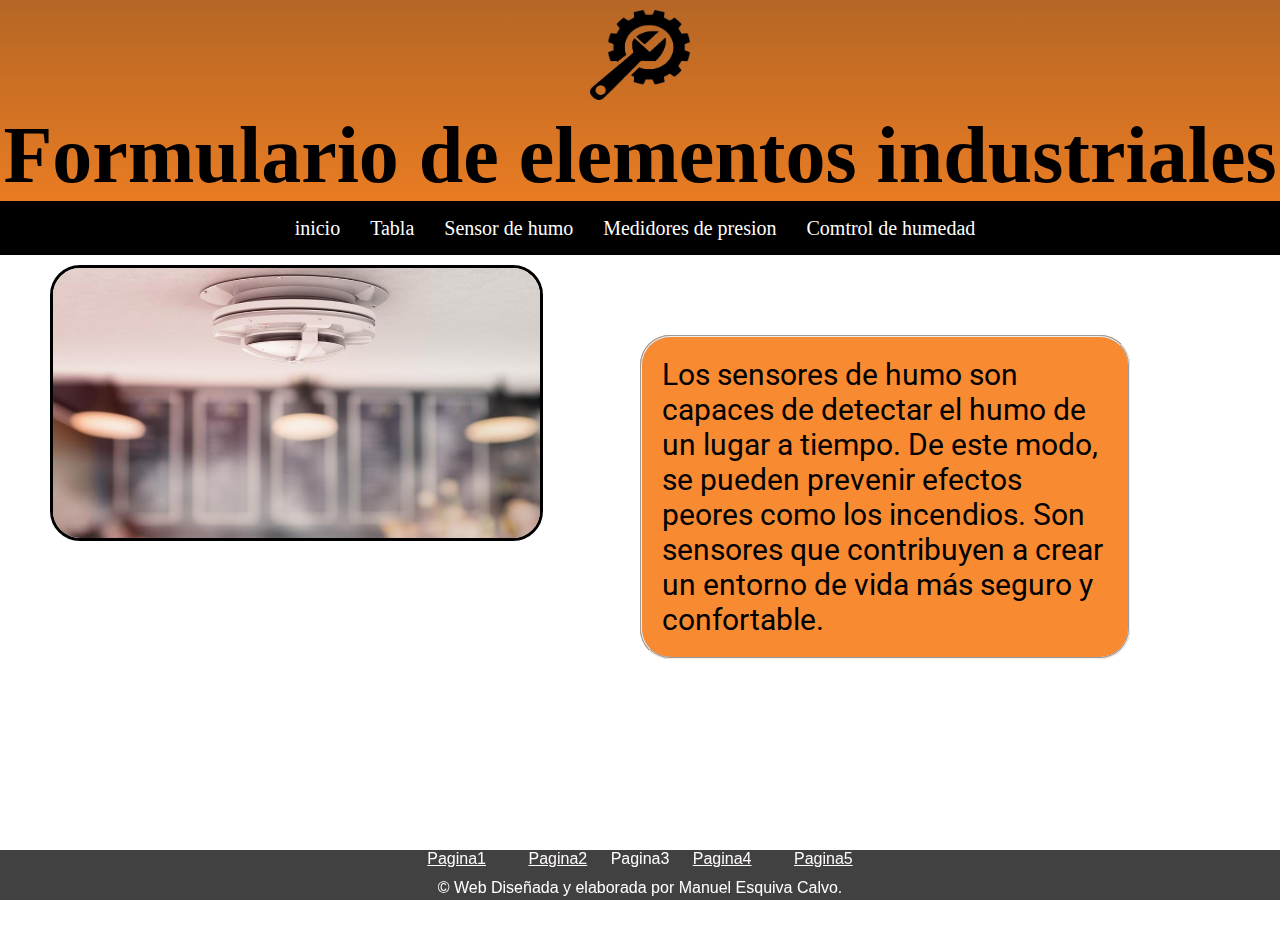
<file: pagina3.html>
<!DOCTYPE html>
<html lang="en">

<head>
    <meta charset="UTF-8">
    <meta http-equiv="X-UA-Compatible" content="IE=edge">
    <meta name="viewport" content="width=device-width, initial-scale=1.0">
    <link rel="stylesheet" href="./CSS/cssPg3.css">
    <link href="https://fonts.googleapis.com/css2?family=Roboto:ital,wght@0,500;1,300&display=swap" rel="stylesheet">
    <title>Document</title>
</head>
<body>
    <script src="./Js/nav.js"></script>

    <header id="nav">
      
    </header> 
    <main>
        <div class="parent">
            <div id="div1">
            <img src="IMG/controlHumos.jpg" id="foto">
        </div>
        <div class="div2">
        <fieldset id="parrafo">
            <p>Los sensores de humo son capaces de detectar el humo de un lugar a tiempo. De este modo, se pueden
                prevenir efectos peores como los incendios. Son sensores que contribuyen
                a crear un entorno de vida más seguro y confortable.
            </p>
        </fieldset>
        </div>
        <div class="div3">
            <div id="video">
                <iframe  width="560" height="315" src="https://www.youtube.com/embed/rNOx4NJki5s"
                title="YouTube video player" frameborder="0"
                allow="accelerometer; autoplay; clipboard-write; encrypted-media; gyroscope; picture-in-picture"
                allowfullscreen></iframe>
            </div>
            
        </div>
        </div>
        
        <br>
    </main>
    <footer>
        <div>
            
            <a href="Index.html" title="Mi enlace">Pagina1</a>
            <a href="pagina2.html" title="Mi enlace">Pagina2</a>
            Pagina3
            <a href="pagina4.html" title="Mi enlace">Pagina4</a>
            <a href="pagina5.html" title="Mi enlace">Pagina5</a>
            <P id="copyright">
                © Web Diseñada y elaborada por Manuel Esquiva Calvo.
            </P>
        </div>
    </footer>
</body>

</html>
</file>
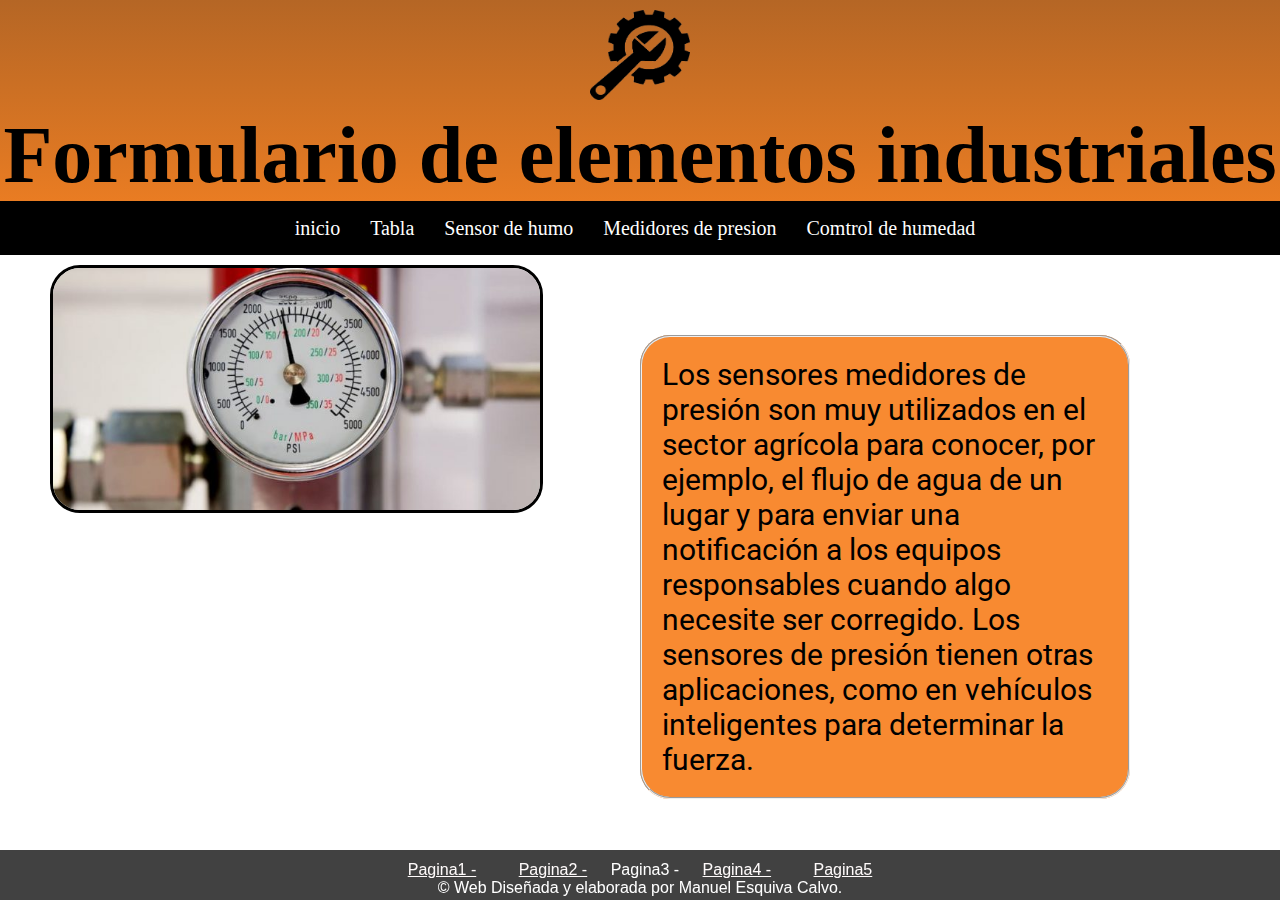
<file: pagina4.html>
<!DOCTYPE html>
<html lang="en">

<head>
    <meta charset="UTF-8">
    <meta http-equiv="X-UA-Compatible" content="IE=edge">
    <meta name="viewport" content="width=device-width, initial-scale=1.0">
    <link rel="stylesheet" href="./CSS/cssPg3.css">
    <link href="https://fonts.googleapis.com/css2?family=Roboto:ital,wght@0,500;1,300&display=swap" rel="stylesheet">
    <title>Document</title>
</head>

<body>
    <script src="./Js/nav.js"></script>

    <header id="nav">
      
    </header> 
    <main>
        <div class="parent">
            <div id="div1">
            <img src="IMG/medidorPresion.jpg" width="200" height="150" id="foto">
        </div>
        <div class="div2">
        <fieldset id="parrafo">
            <p>Los sensores medidores de presión son muy utilizados en el sector agrícola para conocer, por ejemplo, el
                flujo de agua de un lugar y para enviar una notificación a los equipos responsables cuando algo necesite
                ser
                corregido. Los sensores de presión tienen otras aplicaciones, como en vehículos
                inteligentes para determinar la fuerza.
            </p>
        </fieldset>
        </div>
        <div class="div3">
            <div id="video">
                <iframe width="560" height="315" src="https://www.youtube.com/embed/0-yUmdA62Dk"
                title="YouTube video player" frameborder="0"
                allow="accelerometer; autoplay; clipboard-write; encrypted-media; gyroscope; picture-in-picture"
                allowfullscreen></iframe>
            
        </div>
        </div>
        
        <br>
    </main>
    <footer>
        <div id="copyright">
            
            <a href="Index.html" title="Mi enlace">Pagina1 -</a>
            <a href="pagina2.html" title="Mi enlace">Pagina2 -</a>
            Pagina3 -
            <a href="pagina4.html" title="Mi enlace">Pagina4 -</a>
            <a href="pagina5.html" title="Mi enlace">Pagina5</a>
            <P>
                © Web Diseñada y elaborada por Manuel Esquiva Calvo.
            </P>
        </div>
    </footer>
</body>

</html>
</file>
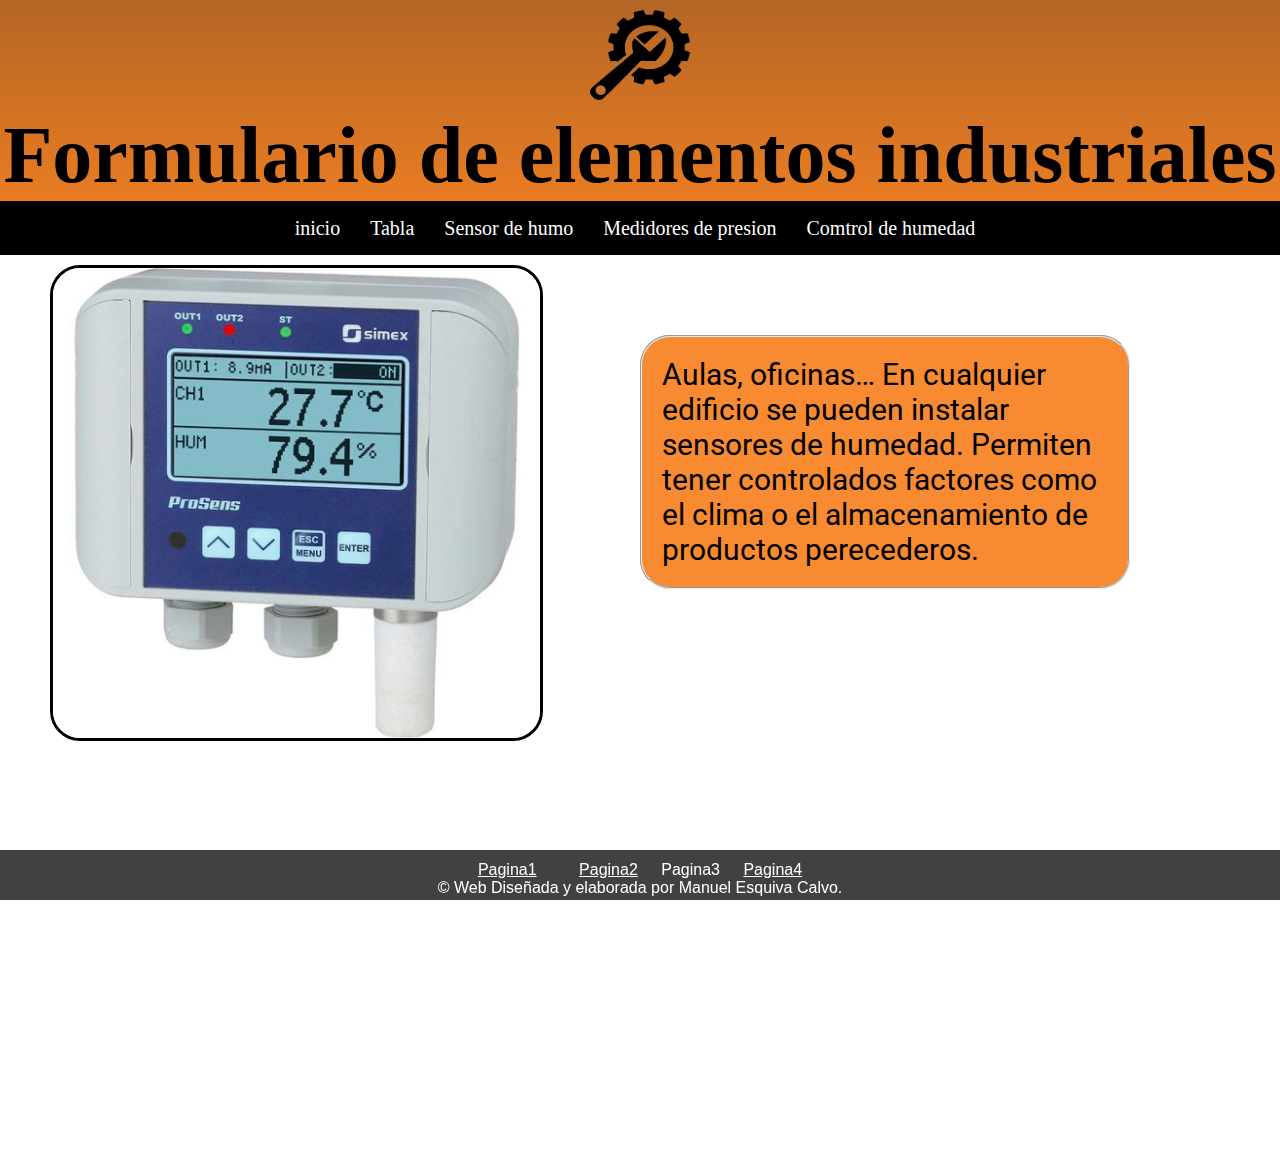
<file: pagina5.html>
<!DOCTYPE html>
<html lang="en">

<head>
    <meta charset="UTF-8">
    <meta http-equiv="X-UA-Compatible" content="IE=edge">
    <meta name="viewport" content="width=device-width, initial-scale=1.0">
    <title>Document</title>
</head>
<!DOCTYPE html>
<html lang="en">

<head>
    <meta charset="UTF-8">
    <meta http-equiv="X-UA-Compatible" content="IE=edge">
    <meta name="viewport" content="width=device-width, initial-scale=1.0">
    <link rel="stylesheet" href="./CSS/cssPg3.css">
    <link href="https://fonts.googleapis.com/css2?family=Roboto:ital,wght@0,500;1,300&display=swap" rel="stylesheet">
    <script src="./Js/nav.js"></script>
    <title>Document</title>
</head>

<body>
    <script src="./Js/nav.js"></script>

    <header id="nav">
    
    </header> 
    <main>
        <div class="parent">
            <div id="div1">
            <img src="IMG/controlHumedad.jpg" width="200" height="150" id="foto">
        </div>
        <div class="div2">
        <fieldset id="parrafo">
            <p>Aulas, oficinas… En cualquier edificio se pueden instalar sensores de humedad. Permiten tener
                controlados factores
                como el clima o el almacenamiento de productos perecederos.
            </p>
        </fieldset>
        </div>
        <div class="div3">
            <div id="video">
                <iframe width="560" height="315" src="https://www.youtube.com/embed/LdQExYyqUR4"
                title="YouTube video player" frameborder="0"
                allow="accelerometer; autoplay; clipboard-write; encrypted-media; gyroscope; picture-in-picture"
                allowfullscreen></iframe>
            
        </div>
        </div>
        
        <br>
    </main>
    <footer>
        <div id="copyright">
            
            <a href="Index.html" title="Mi enlace">Pagina1</a>
            <a href="pagina2.html" title="Mi enlace">Pagina2</a>
            Pagina3
            <a href="pagina4.html" title="Mi enlace">Pagina4</a>
            <P>
                © Web Diseñada y elaborada por Manuel Esquiva Calvo.
            </P>
        </div>
    </footer>
</body>
</html>

</html>
</file>
<file: CSS/cssPg3.css>
* {
    margin: 0;
    padding: 0;
    box-sizing: border-box;
}

body {
    background-image: url(https://saffroninteractive.com/wp-content/uploads/2018/12/minimalism.jpg);
    background-size: cover;
}

header {
    background-color: #F78222;
    width: 100%;
    height: 100%;
    background-image: linear-gradient(#b56625, #F78222);
}

#logotipo {
    width: 100px;
    height: 100px;
    padding-top: 10px;
}

#h1Form {
    font-family: Brush Script MT, cursive;
    color: rgb(0, 0, 0);
    text-align: center;
    font-size: 40px;
}

#navegador {
    background-color: rgb(0, 0, 0);
    padding-bottom: 15px;
    padding-top: 1px;
}

#navegador ul {
    list-style-type: none;
    text-align: center;
    margin-top: 15px;
}

#navegador li {
    display: inline;
    text-align: center;
    margin: 0 10px 0 0;
}

#navegador li a {
    padding: 2px 7px 2px 7px;
    color: rgb(255, 255, 255);
    background-color: #000000;
    border: 1px solid rgb(0, 0, 0);
    text-decoration: none;
    font-size: 20px;
}

#navegador li a:hover {
    background-color: #333333;
    color: #ffffff;
}

.parent {
    display: grid;
    grid-template-columns: repeat(2, 1fr);
    grid-template-rows: repeat(3, 1fr);
    grid-column-gap: 0px;
    grid-row-gap: 0px;
    height: 50px;
}

.div1 {
    grid-area: 1 / 1 / 3 / 2;
    background-color: rgb(255, 174, 127);
}

#foto {
    border: 3px solid #000;
    border-radius: 30px;
    width: 77%;
    height: 94%;
    margin-top: 10px;
    margin-left: 50px;
}

#parrafo {
    font-family: 'Roboto', sans-serif;
    background-color: #f78222ee;
    font-size: 30px;
    padding: 20px;
    margin-top: 80px;
    margin-right: 150px;
    border-radius: 30px;
}

.div2 {
    grid-area: 1 / 2 / 3 / 3;
}

.div3 {
    grid-area: 3 / 1 / 4 / 3;
}

#video {
    margin-left: 70px;
    margin-top: 10px;
    margin-bottom: 50px;
}


footer {
    text-align: center;
    font-family: sans-serif;
    background-color: rgba(0, 0, 0, 0.745);
    width: 100%;
    height: 50px;
    bottom: 0;
    position: fixed;
    color: #ffffff;
}

footer a {
    padding: 19px;
    color: #fffbfb;
    margin-top: 2px;
}

#copyright {
    margin-top: 1px;
    padding-top: 10px;
    color: #ffffff;
}
</file>
